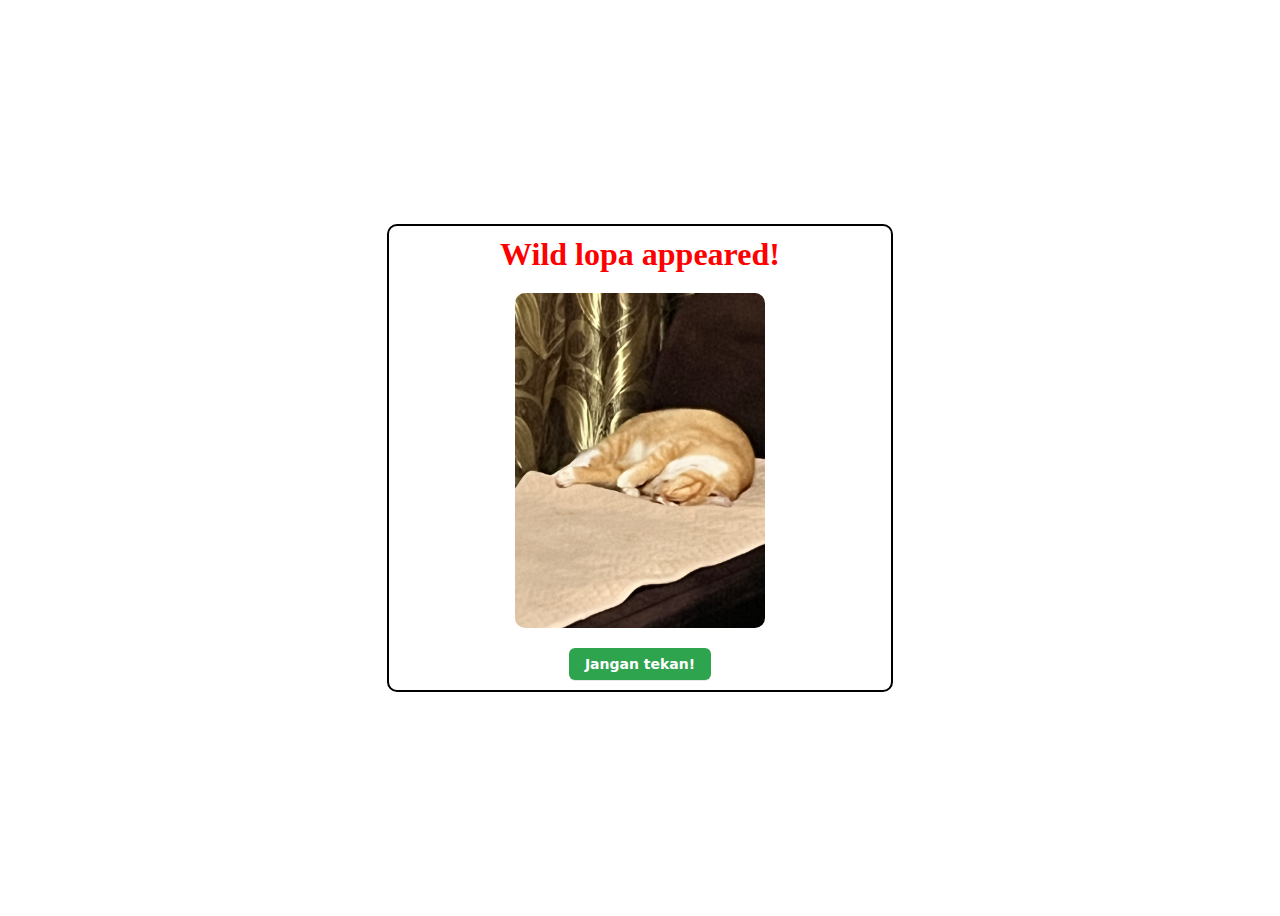
<file: LopaWebDev/index.html>
<!DOCTYPE html>
<html lang="en">

<head>
    <meta charset="UTF-8">
    <meta name="viewport" content="width=device-width, initial-scale=1.0">
    <title>Document</title>
    <link rel="stylesheet" href="test.css">
</head>

<body>
    <div class="kotak">
        <div class="isi">
            <h1 id = "amaran">Wild lopa appeared!</h1>
            <img src="gambarLopa/tidur.jpg" id="lopaTidur" alt="">
            
            <button class = "button-3" id="butang">Jangan tekan!</button>
        </div>
    </div>
    <script src="study.js"></script>
</body>

</html>
</file>
<file: LopaWebDev/test.css>
.kotak{
    display:flex;
    align-items: center;
    justify-content: center;
    
    height: 100vh;
    width: 100%;
    
}

.isi{
    display:flex;
    align-items: center;
    justify-content: space-between;
    flex-direction: column;
    border: 2px solid;
    border-radius:10px;
    margin-left:30%;
    margin-right:30%;
    
}

@media screen and (max-width: 600px) {
    .isi {
        margin: 2%; /* Adjust margin for smaller screens */
    }
}

h1{
    
    color:red;
    margin:10px;
    
}
#lopaTidur{
    border-radius:10px;
    width: 50%;
    height:auto;
    margin:10px;
}
#butang{
    margin:10px;
    border:none;
    
}



/* CSS */
.button-3 {
  appearance: none;
  background-color: #2ea44f;
  border: 1px solid rgba(27, 31, 35, .15);
  border-radius: 6px;
  box-shadow: rgba(27, 31, 35, .1) 0 1px 0;
  box-sizing: border-box;
  color: #fff;
  cursor: pointer;
  display: inline-block;
  font-family: -apple-system,system-ui,"Segoe UI",Helvetica,Arial,sans-serif,"Apple Color Emoji","Segoe UI Emoji";
  font-size: 14px;
  font-weight: 600;
  line-height: 20px;
  padding: 6px 16px;
  position: relative;
  text-align: center;
  text-decoration: none;
  user-select: none;
  -webkit-user-select: none;
  touch-action: manipulation;
  vertical-align: middle;
  white-space: nowrap;
}

.button-3:focus:not(:focus-visible):not(.focus-visible) {
  box-shadow: none;
  outline: none;
}

.button-3:hover {
  background-color: #2c974b;
}

.button-3:focus {
  box-shadow: rgba(46, 164, 79, .4) 0 0 0 3px;
  outline: none;
}

.button-3:disabled {
  background-color: #94d3a2;
  border-color: rgba(27, 31, 35, .1);
  color: rgba(255, 255, 255, .8);
  cursor: default;
}

.button-3:active {
  background-color: #298e46;
  box-shadow: rgba(20, 70, 32, .2) 0 1px 0 inset;
}
</file>
